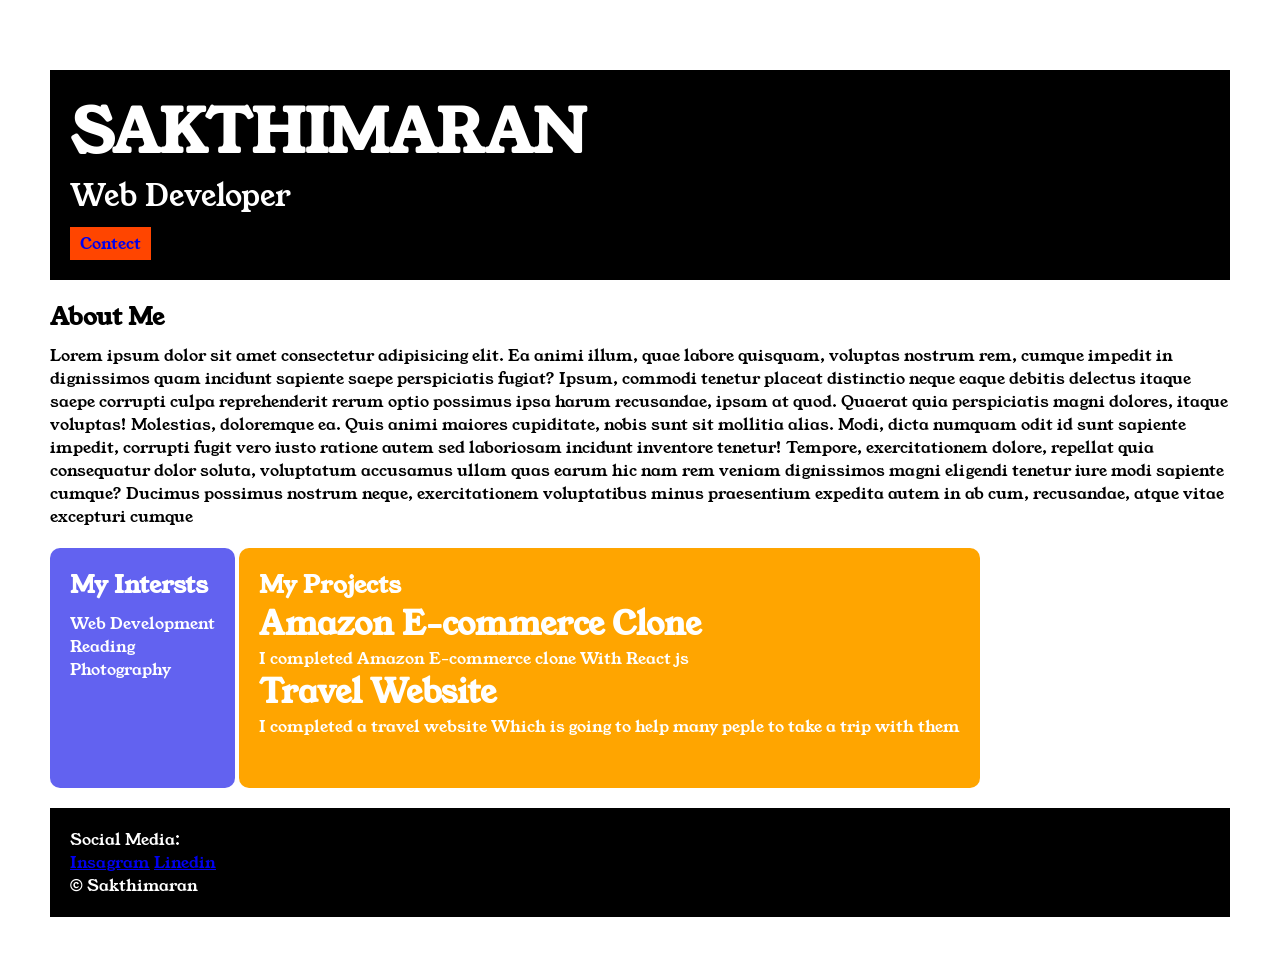
<file: index.html>
<!DOCTYPE html>
<html>

<head>
    <title>Portfolio</title>
    <link rel="stylesheet" href="styel.css">
    <link rel="preconnect" href="https://fonts.googleapis.com">
    <link rel="preconnect" href="https://fonts.gstatic.com" crossorigin>
    <link href="https://fonts.googleapis.com/css2?family=Young+Serif&display=swap" rel="stylesheet">
</head>

<Body>
    <div class="container">
        <div class="section-one">
            <h1 class="section-one__name">SAKTHIMARAN</h1>
            <P class="section-one__role">Web Developer</P>
            <a class="section-one__contect" href="ex3.html">Contect</a>

        </div>
        <div class="section-two">
            <h2 class="section-two__title">About Me</h2>

            <p class="section-two__desc">Lorem ipsum dolor sit amet consectetur adipisicing elit. Ea animi illum, quae
                labore quisquam, voluptas
                nostrum
                rem, cumque impedit in dignissimos quam incidunt sapiente saepe perspiciatis fugiat? Ipsum, commodi
                tenetur
                placeat distinctio neque eaque debitis delectus itaque saepe corrupti culpa reprehenderit rerum optio
                possimus
                ipsa harum recusandae, ipsam at quod. Quaerat quia perspiciatis magni dolores, itaque voluptas!
                Molestias,
                doloremque ea. Quis animi maiores cupiditate, nobis sunt sit mollitia alias. Modi, dicta numquam odit id
                sunt
                sapiente impedit, corrupti fugit vero iusto ratione autem sed laboriosam incidunt inventore tenetur!
                Tempore,
                exercitationem dolore, repellat quia consequatur dolor soluta, voluptatum accusamus ullam quas earum hic
                nam
                rem
                veniam dignissimos magni eligendi tenetur iure modi sapiente cumque? Ducimus possimus nostrum neque,
                exercitationem voluptatibus minus praesentium expedita autem in ab cum, recusandae, atque vitae
                excepturi
                cumque

            </p>


        </div>
        <div class="section-three">
            <h2 class="secction-three__title">My Intersts</h2>
            <ul class="section-three__desc">

                <li>Web Development</li>
                <li>Reading</li>
                <li>Photography</li>
            </ul>

        </div>
        <div class="section-fore">
            <h2 class="section-fore__title">My Projects</h2>

            <u1 class="section-fore__desc">
                <li>
                    <h1>Amazon E-commerce Clone</h1>
                    <p>I completed Amazon E-commerce clone With React js </p>
                </li>
                <li>
                    <h1>Travel Website</h1>
                    <p>I completed a travel website Which is going to help many peple to take a trip with them</p>

                </li>
            </u1>
        </div>
        <div class="section-five">
            <p class="section-five__title">Social Media:</p>
            <a href="https://www.instagram.com/mr_maran_17?igsh=MTAxZXc0dmJjMHpoaQ==">Insagram</a>

            <a
                href="https://www.linkedin.com/in/sakthi-maran-m-173526320?utm_source=share&utm_campaign=share_via&utm_content=profile&utm_medium=android_app">Linedin</a>
            </p>
            <p class="section-five__desc">&copy; Sakthimaran</p>

        </div>



    </div>





    </div>
</Body>

</html>
</file>
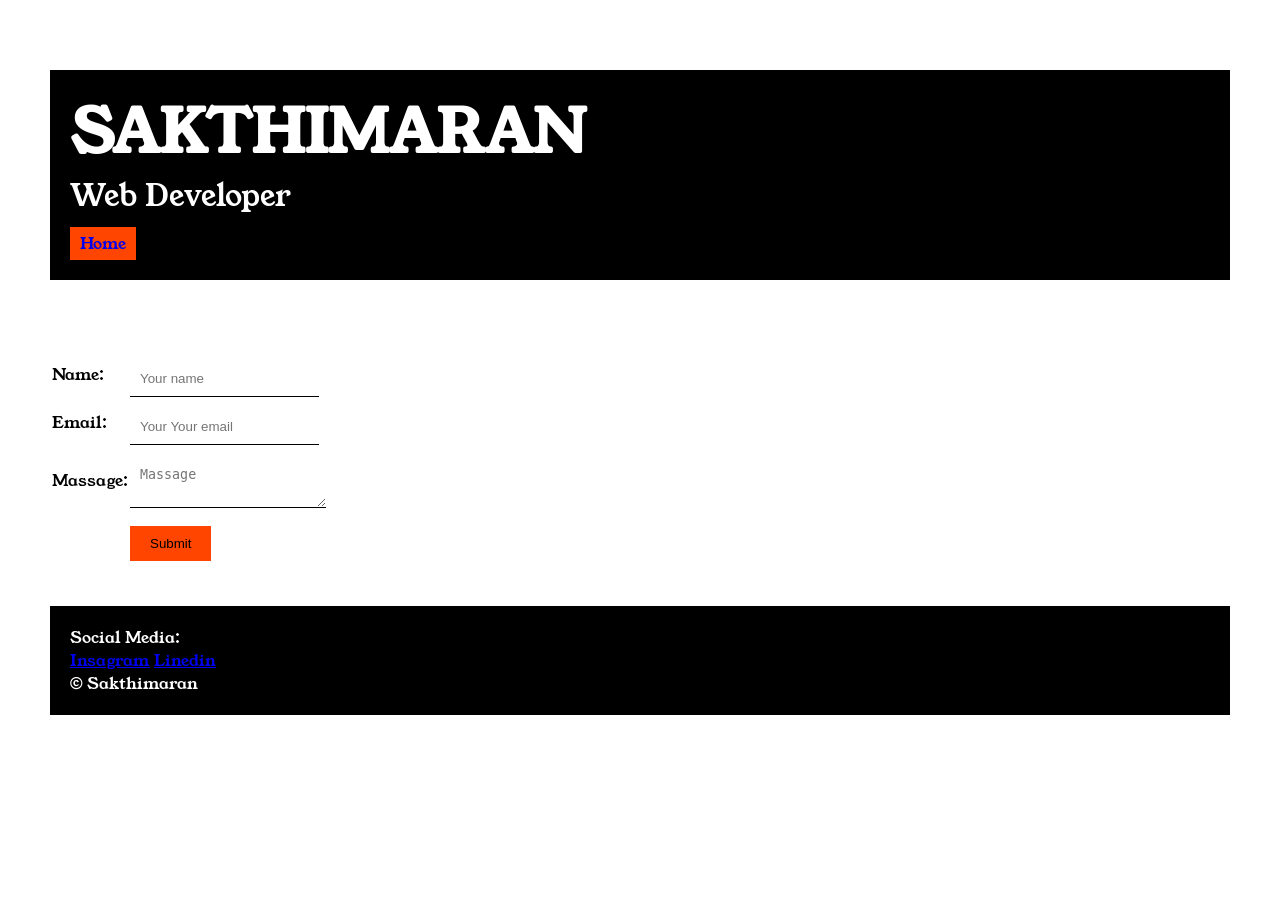
<file: ex3.html>
<!DOCTYPE html>
<html>

<head>
    <title>Contact</title>
    <link rel="stylesheet" href="styel.css">
    <link rel="preconnect" href="https://fonts.googleapis.com">
    <link rel="preconnect" href="https://fonts.gstatic.com" crossorigin>
    <link href="https://fonts.googleapis.com/css2?family=Young+Serif&display=swap" rel="stylesheet">


</head>




<body>
    <div class="container">

        <div class="section-one">
            <h1 class="section-one__name">SAKTHIMARAN</h1>
            <P class="section-one__role">Web Developer</P>
            <a class="section-one__contect" href="index.html">Home</a>

        </div>
        <div>

            <form>
                <table class="section-one__table">
                    <tr>
                        <td>Name:</td>
                        <td><input type="text" placeholder="Your name" class="contact-form__input"></td>

                    </tr>
                    <br>
                    <tr>
                        <td>Email:</td>
                        <td><input type="email" placeholder="Your Your email" class="contact-form__input"></td>

                    </tr>
                    <br>
                    <tr>
                        <td>Massage:</td>
                        <td><textarea placeholder="Massage" class="contact-form__massage"></textarea></td>

                    </tr>
                    <br>
                    <tr>
                        <td></td>
                        <td><input type="submit" class="contact-form__submit"></td>

                    </tr>
                </table>
            </form>

        </div>

        <br>
        <div>
            <tr>
                <td>
                    <div class="section-five">
                        <p class="section-five__title">Social Media:</p>
                        <a href="https://www.instagram.com/mr_maran_17?igsh=MTAxZXc0dmJjMHpoaQ==">Insagram</a>

                        <a
                            href="https://www.linkedin.com/in/sakthi-maran-m-173526320?utm_source=share&utm_campaign=share_via&utm_content=profile&utm_medium=android_app">Linedin</a>
                        </p>
                        <p class="section-five__desc">&copy; Sakthimaran</p>

                    </div>

                </td>


            </tr>
        </div>




    </div>






</body>

</html>
</file>
<file: styel.css>
* {
    padding: 0px;
    margin: 0px;
}

body{
    
  font-family: "Young Serif", serif;
  font-weight: 400;
  font-style: normal;
}

.container{
    padding: 50px;
}
.section-one {
    background-color: black;
    color: white;
    padding: 20px;
}

.section-one__contect {
    background-color: orangered;
    padding-top: 5px;padding-bottom: 5px;
    padding-left: 10px;padding-right: 10px;
    display: inline-block;text-decoration: none;
    margin-top: 10px;
}
.section-one__name{font-size: 60px;}
.section-one__role{font-size: 30px;}
.section-one,.section-two,.section-three,.section-fore,.section-five{margin-top: 20px;}
.section-one__desc,.section-two__desc,.section-three__desc,.section-fore__desc,.section-five__desk{margin-top: 10px;}

.section-five{
    background-color: black;color: white;padding: 20px;margin-top: 20px;
}
.section-five__title a{color: skyblue;

}
.section-three li,.section-fore li{list-style: none;}
.section-three{
    background-color: #6262f0;color: white;
    padding: 20px;
    display: inline-block;height: 200px;
    border-radius: 10px;
    vertical-align: top;
}
.section-fore{
    background-color: orange;color: white;
    display: inline-block;
    height: 200px;border-radius: 10px;padding: 20px;
    vertical-align: top;
}

.contact-form{
    margin-top: 20px;
}

.contact-form__input,.contact-form__massage,.contact-form__submit{
margin-top: 10px;
}
.contact-form__input{
    border: none;
    padding: 10px;
    border-bottom: solid black 1px;
}
.contact-form__massage{
    border: none;
    padding: 10px;
    border-bottom: solid black 1px;
}
.contact-form__submit{
    padding-top: 10px;padding-bottom: 10px;padding-left: 20px;padding-right: 20px;
    background-color: orangered;color: black;
    border: none    ;
}
</file>
